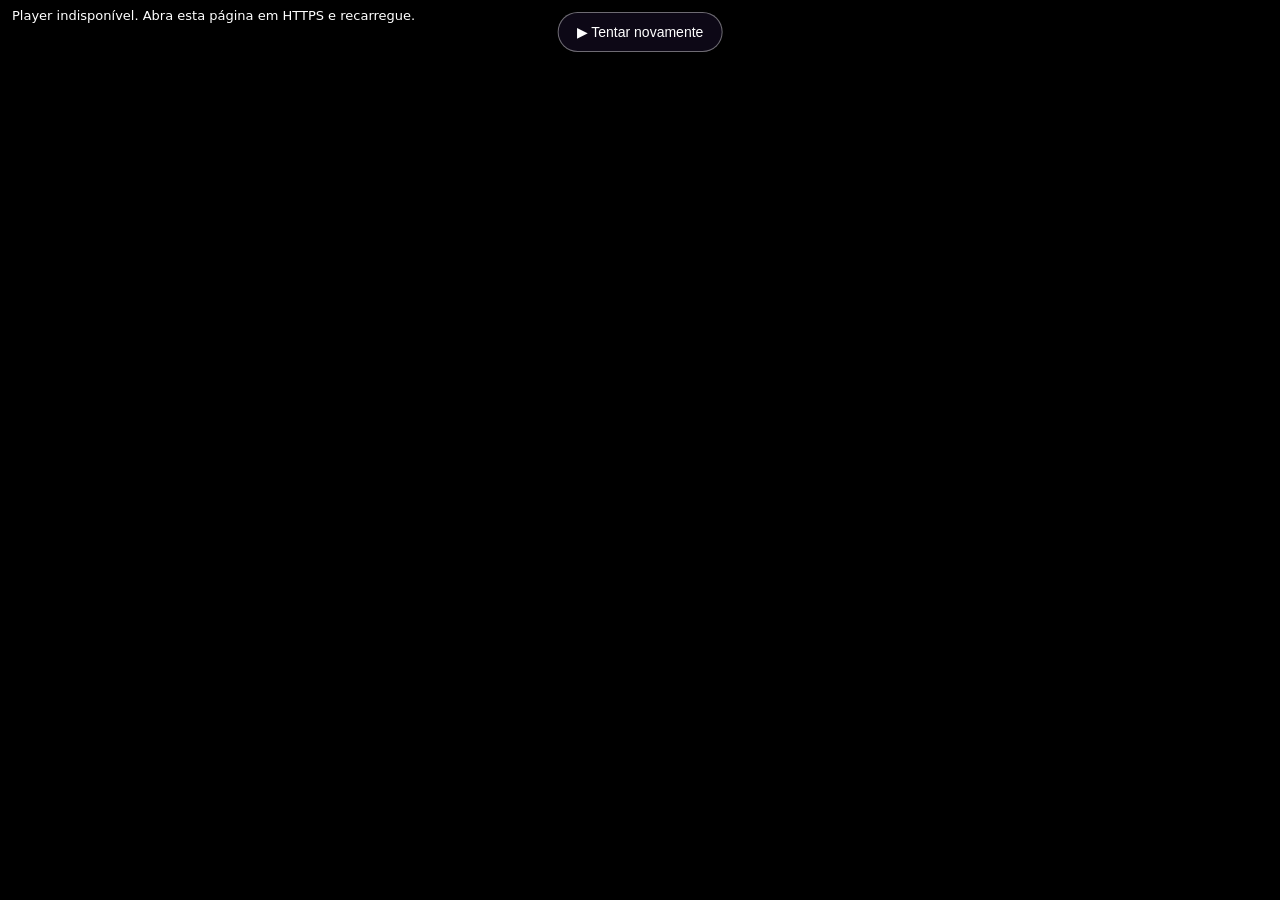
<file: tiktok/index.html>
<!doctype html>
<html lang="pt-BR">
<head>
  <meta charset="utf-8">
  <meta name="viewport" content="width=device-width, initial-scale=1, viewport-fit=cover">
  <meta name="theme-color" content="#000000">
  <meta name="robots" content="noindex, nofollow">
  <title>NihilGuh — Player para TikTok</title>
  <style>
    html, body { width: 100%; height: 100%; margin: 0; overflow: hidden; background: #000; }
    body { font-family: system-ui, -apple-system, "Segoe UI", sans-serif; }
    #stage { position: fixed; inset: 0; width: 100vw; height: 100vh; height: 100dvh; overflow: hidden; background: #000; }
    /* Twitch requires an embed at least 400x300; narrow mobile screens crop the sides slightly. */
    #twitch-player { position: absolute; top: 50%; left: 50%; width: max(100vw, 400px); height: max(100vh, 300px); height: max(100dvh, 300px); transform: translate(-50%, -50%); }
    #twitch-player iframe { width: 100% !important; height: 100% !important; border: 0; display: block; }
    #recovery { position: absolute; top: max(12px, env(safe-area-inset-top)); left: 50%; transform: translateX(-50%); z-index: 2; max-width: calc(100% - 24px); text-align: center; }
    #recovery[hidden] { display: none; }
    #resume { appearance: none; border: 1px solid rgba(255,255,255,.4); border-radius: 999px; padding: 11px 18px; background: rgba(14, 9, 24, .94); color: #fff; font: 600 14px/1.2 inherit; font-size: 14px; cursor: pointer; box-shadow: 0 4px 24px rgba(0,0,0,.6); white-space: nowrap; }
    #resume:focus-visible { outline: 3px solid #e8bdff; outline-offset: 3px; }
    #notice { color: #fff; font-size: 13px; padding: 8px 12px; background: rgba(0,0,0,.88); border-radius: 10px; }
    #notice[hidden] { display: none; }
  </style>
</head>
<body>
  <main id="stage" aria-label="Transmissão da Twitch NihilGuh em tela inteira">
    <div id="twitch-player"></div>
    <div id="recovery" hidden>
      <button id="resume" type="button">▶ Iniciar live com som</button>
    </div>
    <div id="notice" role="alert" hidden></div>
  </main>
  <script src="https://player.twitch.tv/js/embed/v1.js"></script>
  <script src="./player.js"></script>
</body>
</html>
</file>
